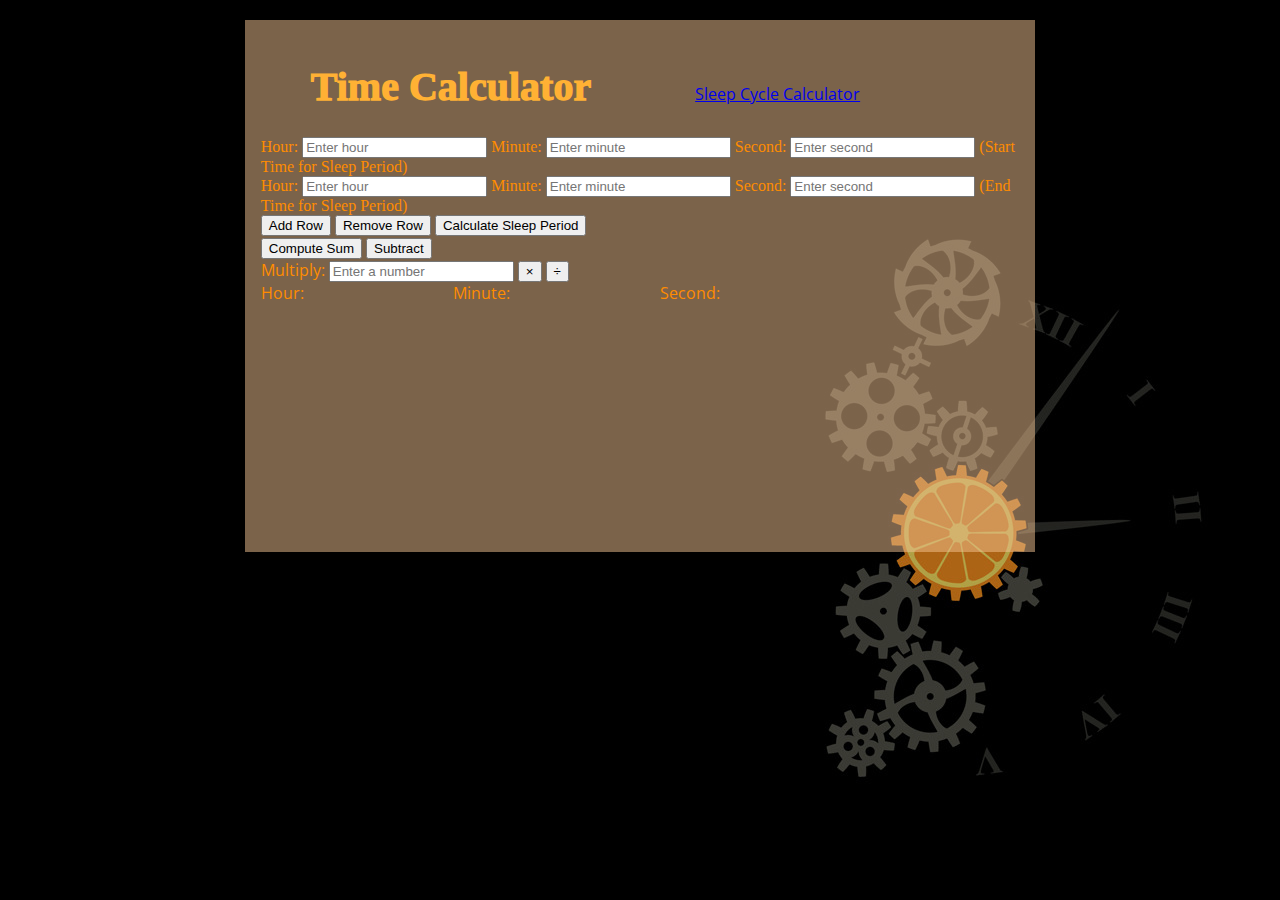
<file: index.html>
<!DOCTYPE html>
<html lang="en">
<head>
    <link rel = "stylesheet" type= "text/css" href="style.css">
    <link href ="https://fonts.googleapis.com/css?family=Open+Sans:600,700" rel = "stylesheet">
    <meta charset="UTF-8">
    <title>Data Calculator</title>
</head>
<body>
    <div id = "container">
        <div class="title">
            <h1>Time Calculator</h1>
            <a href = 'sleepCalc.html'>Sleep Cycle Calculator</a>
        </div>
        <form  method="post" id="timeForm" onsubmit=" event.preventDefault();">
            <div class="input" id="input0">
                <label for="hour0">Hour:</label>
                <input type="text" id="hour0" name="hour" placeholder="Enter hour" />
                <small></small>
                <label for="minute0">Minute:</label>
                <input type="text" id="minute0" name="minute" placeholder="Enter minute"/>
                <label for="second0">Second:</label>
                <input type="text" id="second0" name="second" placeholder="Enter second" />
                <small></small>
                <label>(Start Time for Sleep Period)</label>
            </div>

            <div class="input" id = "input1">
                <label for="hour1">Hour:</label>
                <input type="text" id="hour1" name="hour" placeholder="Enter hour" />
                <small></small>
                <label for="minute1">Minute:</label>
                <input type="text" id="minute1" name="minute" placeholder="Enter minute"/>
                <label for="second1">Second:</label>
                <input type="text" id="second1" name="second" placeholder="Enter second" />
                <label>(End Time for Sleep Period)</label>
            </div>

            <button onclick="AddRow();">Add Row</button>
            <button onclick="RemoveRow();">Remove Row</button>
            <button onclick="sleep_period();">Calculate Sleep Period</button>

        </form>

        <div class="field">
            <button id = "+" onclick="add('')">Compute Sum</button>
            <button id = "-" onclick="add('subtract')">Subtract</button>
        </div>

        <div class="multiply input">
            <label for="multiplier">Multiply:</label>
            <input type="text" id="multiplier"  placeholder="Enter a number" />
            <button type="submit" id = "mlt" onclick="preprocess('multiply')">×</button>
            <button type="submit" id = "dvd" onclick="preprocess('division')">÷</button>
        </div>

        <div class="output">
                <label for="out_h">Hour:</label>
                <p type="text" id="out_h"  placeholder="" ></p>
                <small></small>
                <label for="out_m">Minute:</label>
                <p  id="out_m" ></p>
                <label for="out_s">Second:</label>
                <p  id="out_s" ></p>
                <small></small>
                <p id="sleep"></p>
        </div>

    </div>
    <script src="calcu.js"></script>
</body>
</html>
</file>
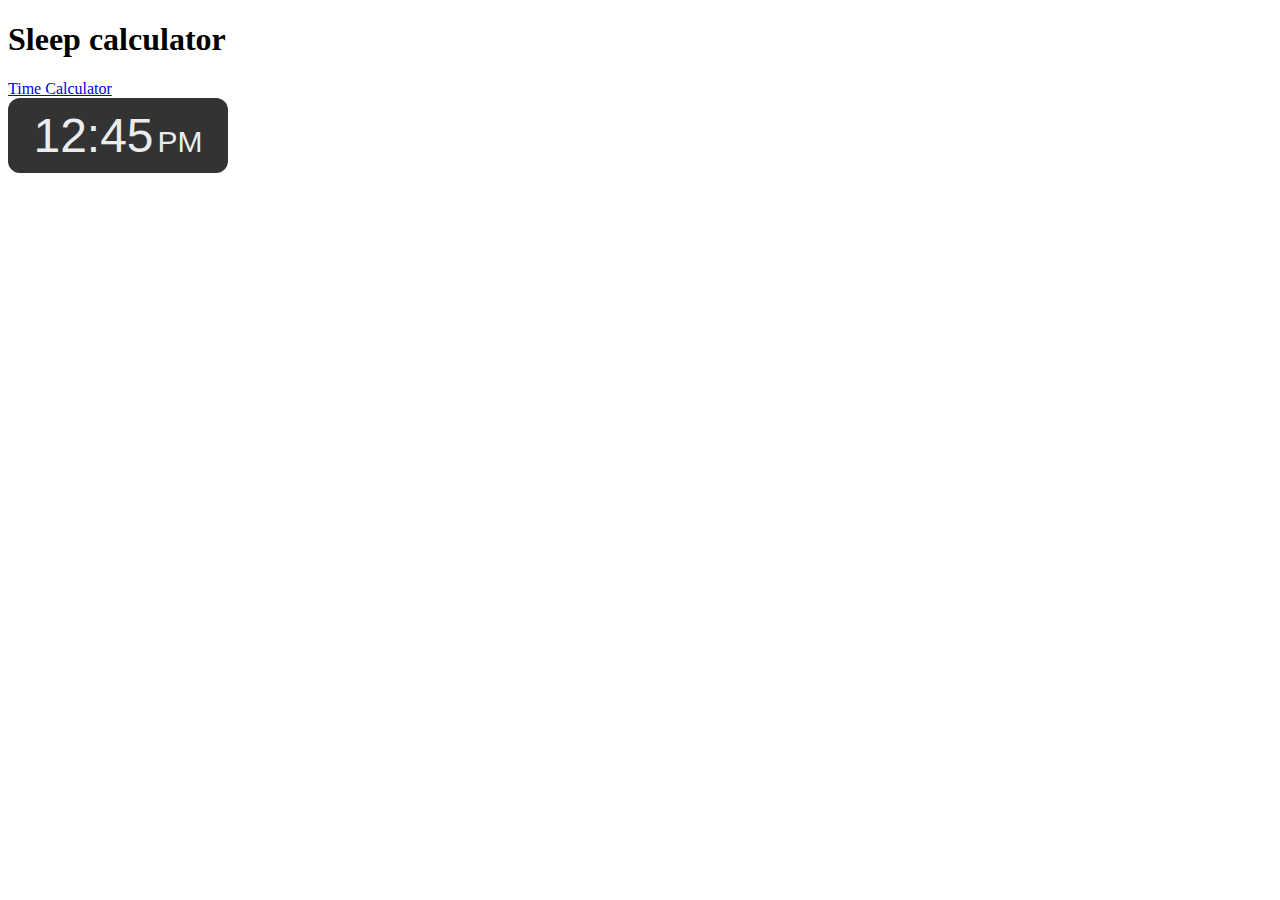
<file: sleepCalc.html>
<!DOCTYPE html>
<html lang="en">
<head>
    <meta charset="UTF-8">
    <title>Sleep Calculator</title>
    <link rel="stylesheet" href="sleep.css">
</head>
<body>
    <script src="clock.js"></script>
    <div class ='index'>
        <h1>Sleep calculator</h1>
        <a href="index.html">Time Calculator</a>
    </div>
    <div class="clock" id="start">
        <span class="clock-time">12:45</span>
        <span class="clock-ampm">PM</span>
    </div>

</body>
</html>
</file>
<file: style.css>
body{
    font-family: 'Open Sans',sans-serif;
    background-image: linear-gradient(rgba(0,0,0,0.3),rgba(0,0,0,0.3)), url(time.jpg);
}

#container{
    width: 60%;
    height: 500px;
    background-color: rgba(246, 197, 147, 0.5);
    margin: 20px auto;
    color:darkorange;
    padding: 16px;
}

h1{
    padding-left:50px;
    color: #FFB134;
    font-family: Papyrus, fantasy;font-weight: 1000;font-size: 2.5em;
    display: inline-block;
}
a{
    padding-left:100px;
    display: inline-block;

}
#timeForm{
    font-family: Georgia;
}
.output{
    display: flex;
    float:left;
    width:100%
}
p{
    width:20%;
}
</file>
<file: sleep.css>
.clock{
    background: #333333;
    width: 200px;
    padding: 10px;
    text-align: center;
    border-radius: 12px;
}
.clock-time,
.clock-ampm{
    font-family: sans-serif;
    font-size: 30px;
    color: #eaedef;
}
.clock-time{
    font-size: 48px;
}
</file>
